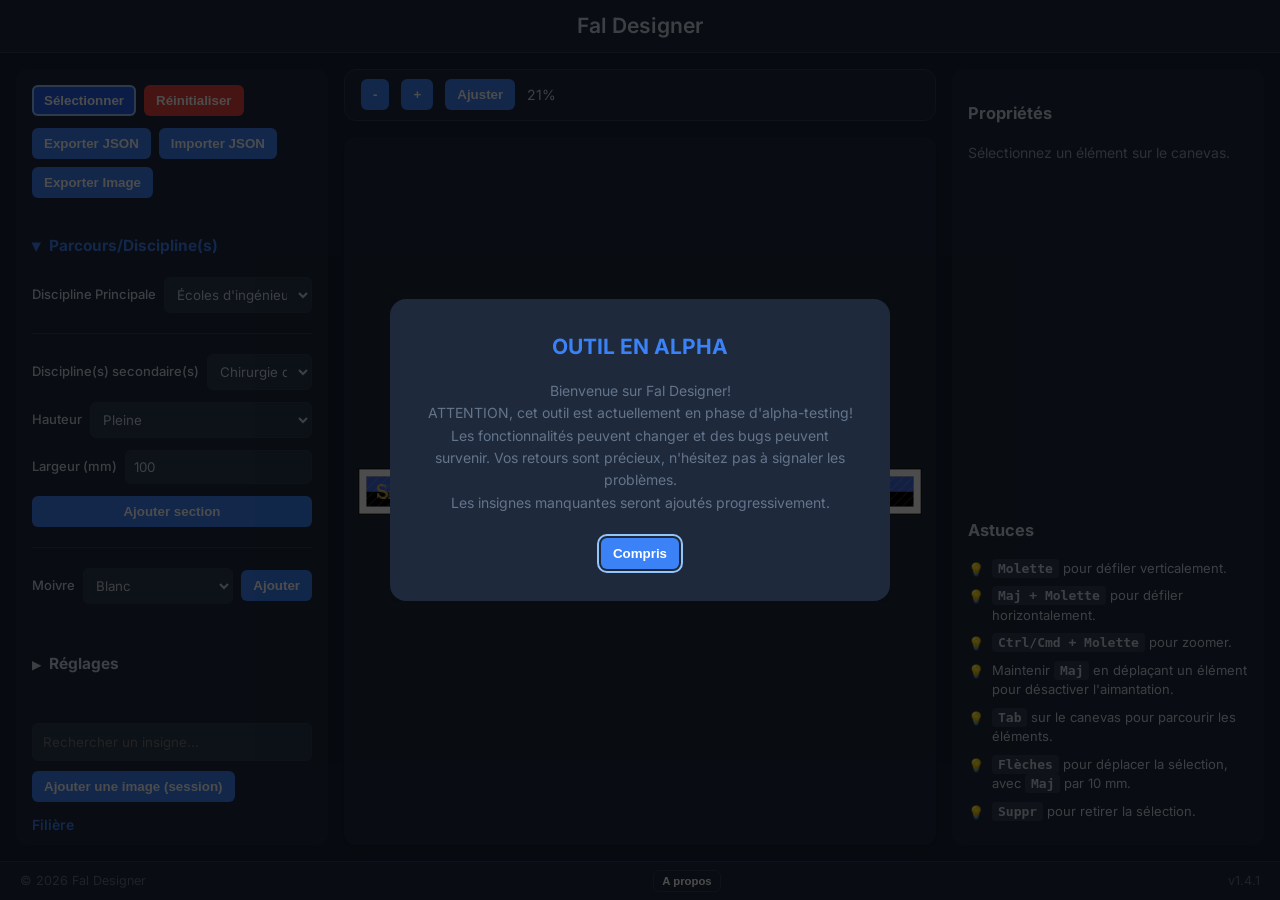
<file: index.html>
<!DOCTYPE html>
<html lang="fr">
<head>
  <meta charset="UTF-8" />
  <meta name="viewport" content="width=device-width, initial-scale=1.0, viewport-fit=cover"/>
  <title>Fal Designer</title>
  <meta name="description" content="Outil pour planifier la création d'une faluche : le circulaire, les rubans et les insignes nécessaires à sa confection.">
  <meta name="theme-color" content="#172235">

  <meta http-equiv="Content-Security-Policy" content="default-src 'self'; img-src 'self' blob: data:; script-src 'self' https://static.cloudflareinsights.com; style-src 'self' 'unsafe-inline'; connect-src 'self' https://cloudflareinsights.com https://static.cloudflareinsights.com;">

  <link rel="preload" href="assets/fonts/inter-latin.woff2" as="font" type="font/woff2" crossorigin>
  <link rel="stylesheet" href="style.css">

  <link rel="icon" href="assets/icons/icon-32.png" sizes="32x32" type="image/png">
  <link rel="apple-touch-icon" href="assets/icons/icon-180.png">
  <link rel="manifest" href="manifest.webmanifest">
</head>

<body>
  <header>
    <h1>Fal Designer</h1>
  </header>

  <div id="app-container">
    <div id="palette-container">
      <div id="toolbar" class="panel">
        <div class="row">
          <button id="selectModeBtn" class="active" aria-pressed="true">Sélectionner</button>
          <button id="resetBtn" title="Réinitialiser la création et toutes les données">Réinitialiser</button>
        </div>
         <div class="row" style="margin-top: 10px;">
          <button id="exportBtn">Exporter JSON</button>
          <button id="importBtn">Importer JSON</button>
          <input type="file" id="importFile" accept=".json" style="display: none;" />
          <button id="exportImageBtn">Exporter Image</button>
        </div>
      </div>
      <div class="panel">
        <details open>
          <summary>Parcours/Discipline(s)</summary>
          <div class="details-content">
            <div class="row">
              <label for="disciplineSelect">Discipline Principale</label>
              <select id="disciplineSelect"></select>
            </div>
            <hr />
            <div class="row">
              <label for="materialDisciplineSelect">Discipline(s) secondaire(s)</label>
              <select id="materialDisciplineSelect"></select>
            </div>
            <div class="row">
              <label for="materialHeightSelect">Hauteur</label>
              <select id="materialHeightSelect">
                <option value="1">Pleine</option>
                <option value="0.5">Moitié</option>
                <option value="0.33">Tiers</option>
              </select>
            </div>
            <div class="row">
              <label for="materialWidthInput">Largeur (mm)</label>
              <input type="number" id="materialWidthInput" value="100" min="1" step="1">
            </div>
            <button id="addMaterialBtn">Ajouter section</button>
             <hr />
             <div class="row">
               <label for="moivreColor">Moivre</label>
               <select id="moivreColor">
                   <option value="rgb(255, 255, 255)">Blanc</option>
                   <option value="rgb(0, 0, 200)">Bleu</option>
                   <option value="rgb(0, 0, 0)">Noir</option>
               </select>
               <button id="addMoivreBtn">Ajouter</button>
             </div>
          </div>
        </details>
      </div>
       <div class="panel">
        <details>
          <summary>Réglages</summary>
          <div class="details-content">
             <div class="row">
              <label><input id="toggleV" type="checkbox" > Guide V</label>
              <label><input id="toggleH" type="checkbox" > Guide H</label>
              <label><input id="toggleSnap" type="checkbox" > Aimantation</label>
            </div>
            <hr />
            <div class="row">
               <label for="gridWInput">Largeur (mm)</label>
               <input id="gridWInput" type="number" min="1" step="1" value="700">
            </div>
            <div class="row">
               <label for="gridHInput">Hauteur (mm)</label>
               <input id="gridHInput" type="number" min="1" step="1" value="38">
            </div>
            <div class="row">
               <label for="marginInput">Marge (mm)</label>
               <input id="marginInput" type="number" min="0" step="1" value="10">
            </div>
          </div>
        </details>
      </div>
      <div id="insigne-palette" class="panel">
        <input type="text" id="insigne-search" placeholder="Rechercher un insigne...">
        <div class="row" style="margin-top: 10px;">
          <button id="uploadSessionImageBtn">Ajouter une image (session)</button>
          <input type="file" id="sessionImageInput" accept="image/*" style="display: none;" />
        </div>
        <div id="insigne-list"></div>
      </div>
    </div>

    <div id="main-content-wrapper">
        <div id="canvas-toolbar">
            <button id="zoomOutBtn" title="Zoom arrière">-</button>
            <button id="zoomInBtn" title="Zoom avant">+</button>
            <button id="zoomFitBtn" title="Ajuster à la vue">Ajuster</button>
            <span id="zoom-display">100%</span>
        </div>
        <div id="canvas-container" title="Molette pour défiler. Maj+Molette pour défiler horizontalement. Ctrl/Cmd+Molette pour zoomer.">
          <canvas id="myCanvas" tabindex="0" aria-label="Aperçu du circulaire : rubans, moivres et insignes placés sur la grille. Tab pour parcourir les éléments, flèches pour déplacer la sélection, Suppr pour la retirer.">
            Votre navigateur ne peut pas afficher l'aperçu du circulaire.
          </canvas>
        </div>
    </div>

    <div id="inspector-container">
      <div id="inspector-panel" class="panel" tabindex="-1">
        <h3>Propriétés</h3>
        <div id="inspector-content">
          <div id="no-selection">Sélectionnez un élément sur le canevas.</div>
          <div id="insigne-props" style="display: none;">
            <div class="prop-row"><label for="insigneX">X (mm)</label><input id="insigneX" type="number"></div>
            <div class="prop-row"><label for="insigneY">Y (mm)</label><input id="insigneY" type="number"></div>
            <div class="prop-row"><label for="insigneHeight">Hauteur (%)</label><input id="insigneHeight" type="number"></div>
            <button id="removeInsigneBtn">Retirer l'insigne</button>
          </div>
          <div id="material-props" style="display: none;">
             <div class="prop-row"><label for="selectedMaterialX">X (mm)</label><input id="selectedMaterialX" type="number"></div>
             <div class="prop-row"><label for="selectedMaterialY">Y (mm)</label><input id="selectedMaterialY" type="number"></div>
             <div class="prop-row"><label for="selectedMaterialWidth">Largeur (mm)</label><input id="selectedMaterialWidth" type="number"></div>
             <div class="prop-row"><label for="selectedMaterialHeight">Hauteur (mm)</label><input id="selectedMaterialHeight" type="number"></div>
            <button id="removeMaterialBtn">Retirer la section</button>
          </div>
          <div id="moivre-props" style="display: none;">
             <p>Moivre sélectionné.</p>
             <button id="removeMoivreBtn">Retirer le moivre</button>
          </div>
        </div>
      </div>
      <div id="tips-panel" class="panel">
          <h3>Astuces</h3>
          <ul>
              <li><b>Molette</b> pour défiler verticalement.</li>
              <li><b>Maj + Molette</b> pour défiler horizontalement.</li>
              <li><b>Ctrl/Cmd + Molette</b> pour zoomer.</li>
              <li>Maintenir <b>Maj</b> en déplaçant un élément pour désactiver l'aimantation.</li>
              <li><b>Tab</b> sur le canevas pour parcourir les éléments.</li>
              <li><b>Flèches</b> pour déplacer la sélection, avec <b>Maj</b> par 10 mm.</li>
              <li><b>Suppr</b> pour retirer la sélection.</li>
          </ul>
      </div>
    </div>
  </div>
  
  <div id="bottom-bar">
    <div id="mobile-toolbar">
        <button id="toggle-palette-btn" aria-label="Palette d'insignes" aria-controls="palette-container" aria-expanded="false">🎨</button>
        <button id="toggle-inspector-btn" aria-label="Propriétés" aria-controls="inspector-container" aria-expanded="false">🔧</button>
    </div>

    <footer>
      <span id="copyright"></span>
      <button id="about-btn">A propos</button>
      <span id="version-display-footer"></span>
    </footer>
  </div>

  <dialog id="welcome-modal" aria-labelledby="welcome-modal-title">
      <div class="modal-content">
          <h2 id="welcome-modal-title">OUTIL EN ALPHA</h2>
          <p>
              Bienvenue sur Fal Designer! <br/>
              ATTENTION, cet outil est actuellement en phase d'alpha-testing!
              Les fonctionnalités peuvent changer et des bugs peuvent survenir.
              Vos retours sont précieux, n'hésitez pas à signaler les problèmes. <br/>
              Les insignes manquantes seront ajoutés progressivement.
          </p>
          <button class="close-modal-btn">Compris</button>
      </div>
  </dialog>

  <dialog id="about-modal" aria-labelledby="about-modal-title">
      <div class="modal-content">
          <h2 id="about-modal-title">A propos de Fal Designer</h2>
          <p>
              Hello, ici Sami aka SpHOTnik alias Challenger IPP! <br/>
              J'ai développé cet outil pour faciliter la planification et la visualisation de circulaires de fal. <br/>
              En évolution constante, il se peut que certaines fonctionnalités soient instables. Vos retours sont les bienvenus! <br/>
              Vous pouvez me contacter via facebook (Samuel VERGNOL) ou par email (contact@sam-vrgl.com).
          </p>
          <button class="close-modal-btn">Fermer</button>
      </div>
  </dialog>

  <dialog id="error-modal" role="alertdialog" aria-labelledby="error-modal-title" aria-describedby="error-modal-message">
      <div class="modal-content">
          <h2 id="error-modal-title">Une erreur est survenue</h2>
          <p id="error-modal-message"></p>
          <button class="close-modal-btn">Fermer</button>
      </div>
  </dialog>

  <!-- Cloudflare Web Analytics -->
   <script defer src='https://static.cloudflareinsights.com/beacon.min.js' data-cf-beacon='{"token": "bcf4e89c1e9f439dae8df5502c5dd3ce"}'></script>
   <!-- End Cloudflare Web Analytics -->
  <script type="module" src="./js/main.js"></script>
</body>
</html>
</file>
<file: style.css>
/* Inter, SIL Open Font License 1.1 - see assets/fonts/OFL.txt */
@font-face {
    font-family: 'Inter';
    font-style: normal;
    font-weight: 400 700;
    font-display: swap;
    src: url('assets/fonts/inter-latin.woff2') format('woff2');
    unicode-range: U+0000-00FF, U+0131, U+0152-0153, U+02BB-02BC, U+02C6, U+02DA,
                   U+02DC, U+0304, U+0308, U+0329, U+2000-206F, U+20AC, U+2122,
                   U+2191, U+2193, U+2212, U+2215, U+FEFF, U+FFFD;
}

:root {
    --toolbar-height: 50px;
    --background-color: #172235;
    --panel-background: #1e293b;
    --sidebar-background: #1e293b;
    --sidebar-text: #cbd5e1;
    --sidebar-border: #334155;
    --primary-color: #3b82f6;
    --primary-hover: #2563eb;
    --danger-color: #ef4444;
    --danger-hover: #dc2626;
    --border-color: #e2e8f0;
    --text-color: #cbd5e1;
    --text-light: #64748b;
    --focus-ring: #93c5fd;
    --font-family: 'Inter', system-ui, -apple-system, Segoe UI, Roboto, sans-serif;
}

:focus-visible {
    outline: 2px solid var(--focus-ring);
    outline-offset: 2px;
}

body {
    margin: 0;
    font-family: var(--font-family);
    font-size: 14px;
    line-height: 1.5;
    display: flex;
    flex-direction: column;
    height: 100vh;
    height: 100dvh;
    background-color: var(--background-color);
    color: var(--text-color);
    box-sizing: border-box;
}

header {
    background-color: var(--panel-background);
    color: var(--text-color);
    padding: 10px 20px;
    text-align: center;
    flex-shrink: 0;
    border-bottom: 1px solid var(--sidebar-border);
    z-index: 10;
}

header h1 {
    margin: 0;
    font-size: 1.5em;
    font-weight: 600;
}

#app-container {
    display: flex;
    flex-grow: 1;
    overflow: hidden;
    padding: 16px;
    gap: 16px;
}

#bottom-bar {
    display: flex;
    flex-direction: column;
    flex-shrink: 0;
    background-color: var(--panel-background);
    padding-bottom: env(safe-area-inset-bottom, 0px);
    padding-left: env(safe-area-inset-left, 0px);
    padding-right: env(safe-area-inset-right, 0px);
}

footer {
    background-color: var(--panel-background);
    color: var(--text-light);
    padding: 8px 20px;
    text-align: center;
    flex-shrink: 0;
    font-size: 0.9em;
    border-top: 1px solid var(--sidebar-border);
    display: flex;
    justify-content: space-between;
    align-items: center;
}

footer button {
    padding: 4px 8px;
    font-size: 0.9em;
    background: transparent;
    border: 1px solid var(--sidebar-border);
}

footer button:hover {
    background: var(--sidebar-border);
}

#palette-container,
#inspector-container {
    width: 280px;
    flex-shrink: 0;
    display: flex;
    flex-direction: column;
    gap: 16px;
    background-color: var(--sidebar-background);
    color: var(--sidebar-text);
    padding: 16px;
    border-radius: 12px;
    overflow-y: auto;
    -webkit-transition: transform 0.3s ease-in-out;
    transition: transform 0.3s ease-in-out;
}

#main-content-wrapper {
    flex-grow: 1;
    display: flex;
    flex-direction: column;
    gap: 16px;
    min-width: 0;
}

#canvas-container {
    flex-grow: 1;
    position: relative;
    overflow: hidden;
    touch-action: none;
    background-color: var(--panel-background);
    border-radius: 12px;
    box-shadow: 0 4px 6px -1px rgba(0, 0, 0, .1), 0 2px 4px -2px rgba(0, 0, 0, .1);
}

canvas {
    display: block;
    position: absolute;
    top: 0;
    left: 0;
    cursor: default;
    -webkit-user-select: none;
    user-select: none;
}

canvas:focus-visible {
    outline-offset: -2px;
}

#canvas-toolbar {
    height: var(--toolbar-height);
    flex-shrink: 0;
    background: var(--panel-background);
    border: 1px solid var(--sidebar-border);
    border-radius: 12px;
    padding: 0 16px;
    box-shadow: 0 1px 3px rgba(0, 0, 0, .05);
    display: flex;
    align-items: center;
    gap: 12px;
}

dialog {
    width: 500px;
    max-width: 90vw;
    padding: 0;
    border: none;
    background: transparent;
    color: var(--text-color);
}

dialog::backdrop {
    background-color: rgba(0, 0, 0, 0.7);
}

.modal-content {
    background: var(--panel-background);
    padding: 32px;
    border-radius: 16px;
    box-shadow: 0 10px 25px rgba(0, 0, 0, 0.2);
    text-align: center;
}

.modal-content h2 {
    margin-top: 0;
    color: var(--primary-color);
}

.modal-content p {
    line-height: 1.6;
    margin-bottom: 24px;
    color: var(--text-light);
}

#error-modal h2 {
    color: var(--danger-color);
}

.inline-notice {
    margin: 8px 0;
    padding: 10px 12px;
    border-left: 3px solid var(--danger-color);
    background: rgba(239, 68, 68, 0.08);
    border-radius: 4px;
    font-size: 0.85rem;
    line-height: 1.5;
    color: var(--sidebar-text);
}

.panel {
    background: transparent;
    border: none;
    padding: 0;
    box-shadow: none;
}

.row {
    display: flex;
    gap: 8px;
    flex-wrap: wrap;
    margin-bottom: 12px;
    align-items: center;
}

label {
    display: flex;
    gap: .5rem;
    align-items: center;
    white-space: nowrap;
    font-size: 13px;
    font-weight: 500;
}

button {
    background-color: var(--primary-color);
    color: white;
    border: none;
    padding: 8px 12px;
    border-radius: 6px;
    cursor: pointer;
    font-weight: 600;
    transition: background-color 0.2s ease;
}

button:hover {
    background-color: var(--primary-hover);
}

#toolbar button.active {
    background-color: var(--primary-hover);
    box-shadow: inset 0 0 0 2px var(--focus-ring);
}

#resetBtn {
    background-color: var(--danger-color);
}

#resetBtn:hover {
    background-color: var(--danger-hover);
}

#insigne-search {
    width: 100%;
    padding: 10px;
    box-sizing: border-box;
    border-radius: 6px;
    border: 1px solid var(--sidebar-border);
    background-color: #2b3a50;
    color: var(--sidebar-text);
}

#insigne-list {
    flex-grow: 1;
    overflow-y: auto;
    padding-right: 8px;
}

#insigne-palette .category {
    margin-bottom: 20px;
}

.is-hidden {
    display: none;
}

#insigne-palette h4 {
    margin: 0 0 10px;
    font-size: 1em;
    color: var(--primary-color);
    font-weight: 600;
}

#insigne-palette .items {
    display: grid;
    grid-template-columns: repeat(auto-fill, minmax(45px, 1fr));
    gap: 8px;
    grid-auto-rows: 45px;
}

#insigne-palette img {
    width: 100%;
    height: 100%;
    border-radius: 6px;
    cursor: pointer;
    transition: all 0.2s ease;
    object-fit: contain;
    background-color: rgba(255, 255, 255, 0.05);
    border: 2px solid transparent;
}

#insigne-palette img:hover {
    border-color: var(--primary-color);
    background-color: rgba(59, 130, 246, 0.1);
}

#inspector-panel {
    flex-grow: 1;
    min-height: 0;
    overflow-y: auto;
}

#inspector-panel .prop-row {
    display: flex;
    flex-direction: column;
    gap: 6px;
    margin-bottom: 12px;
}

#inspector-panel label {
    font-weight: 600;
    font-size: 13px;
}

input,
select {
    width: 100%;
    padding: 8px;
    box-sizing: border-box;
    border-radius: 6px;
    border: 1px solid var(--sidebar-border);
    background-color: #2b3a50;
    color: var(--sidebar-text);
    font-family: inherit;
}

input:disabled,
select:disabled {
    background-color: var(--sidebar-border);
    opacity: 0.7;
    cursor: not-allowed;
}

#inspector-panel #no-selection {
    color: #94a3b8;
}

#tips-panel ul {
    list-style: none;
    padding-left: 0;
    margin: 0;
    font-size: 13px;
    color: var(--sidebar-text);
}

#tips-panel li {
    margin-bottom: 8px;
    padding-left: 24px;
    position: relative;
    line-height: 1.5;
}

#tips-panel li::before {
    content: "💡";
    position: absolute;
    left: 0;
    top: 1px;
}

#tips-panel b {
    background-color: #334155;
    padding: 2px 6px;
    border-radius: 4px;
    font-family: monospace;
}

details {
    border-bottom: 1px solid var(--sidebar-border);
    padding-bottom: 12px;
    margin-bottom: 12px;
}

details:last-of-type {
    border-bottom: none;
}

details summary {
    cursor: pointer;
    font-weight: 700;
    list-style: none;
    padding: 8px 0;
    font-size: 1.1em;
}

details summary::-webkit-details-marker {
    display: none;
}

details summary::before {
    content: '▶';
    display: inline-block;
    margin-right: .5rem;
    transition: transform .2s ease;
    font-size: 0.8em;
}

details[open]>summary {
    color: var(--primary-color);
}

details[open]>summary::before {
    transform: rotate(90deg);
}

.details-content {
    padding-top: 12px;
    display: flex;
    flex-direction: column;
    gap: 12px;
}

.details-content .row {
    flex-wrap: nowrap;
    align-items: center;
    margin-bottom: 0;
}

.details-content .row input[type="color"] {
    flex-grow: 0;
    width: 40px;
    height: 34px;
    padding: 2px;
}

.details-content hr {
    border: none;
    border-top: 1px solid var(--sidebar-border);
    margin: 8px 0;
}

::-webkit-scrollbar {
    width: 8px;
}

::-webkit-scrollbar-track {
    background: #1e293b;
}

::-webkit-scrollbar-thumb {
    background: #475569;
    border-radius: 4px;
}

::-webkit-scrollbar-thumb:hover {
    background: #64748b;
}

#mobile-toolbar {
    display: none;
}

@media (max-width: 1024px) {
    #bottom-bar {
        position: relative;
        z-index: 101;
    }

    #app-container {
        flex-direction: column;
        padding: 8px;
        gap: 8px;
        position: relative;
        overflow: hidden;
    }

    #main-content-wrapper {
        flex: 1; 
    }

    #palette-container,
    #inspector-container {
        position: fixed;
        bottom: 0;
        left: 0;
        right: 0;
        width: 100%;
        height: 60vh;
        height: 60dvh;
        margin: 0;
        border-radius: 16px 16px 0 0;
        box-sizing: border-box;
        -webkit-transform: translateY(100%);
        transform: translateY(100%);
        -webkit-transition: transform 0.3s ease-in-out;
        transition: transform 0.3s ease-in-out;
        z-index: 100;
        box-shadow: 0 -5px 15px rgba(0,0,0,0.2);
    }

    #palette-container.open,
    #inspector-container.open {
        -webkit-transform: translateY(0);
        transform: translateY(0);
    }

    #inspector-container {
       left: 0;
    }

    #canvas-toolbar {
        display: none;
    }
    
    #mobile-toolbar {
        display: flex;
        justify-content: space-around;
        align-items: center;
        background-color: var(--panel-background);
        padding: 10px;
        border-top: 1px solid var(--sidebar-border);
    }

     #mobile-toolbar button {
        font-size: 1.5rem;
        width: 60px;
        height: 44px;
        display: flex;
        justify-content: center;
        align-items: center;
    }

    #tips-panel {
        display: none;
    }

    footer {
        padding: 5px 15px;
    }
}

@media (prefers-reduced-motion: reduce) {
    *,
    *::before,
    *::after {
        animation-duration: 0.01ms !important;
        animation-iteration-count: 1 !important;
        transition-duration: 0.01ms !important;
        scroll-behavior: auto !important;
    }
}
</file>
